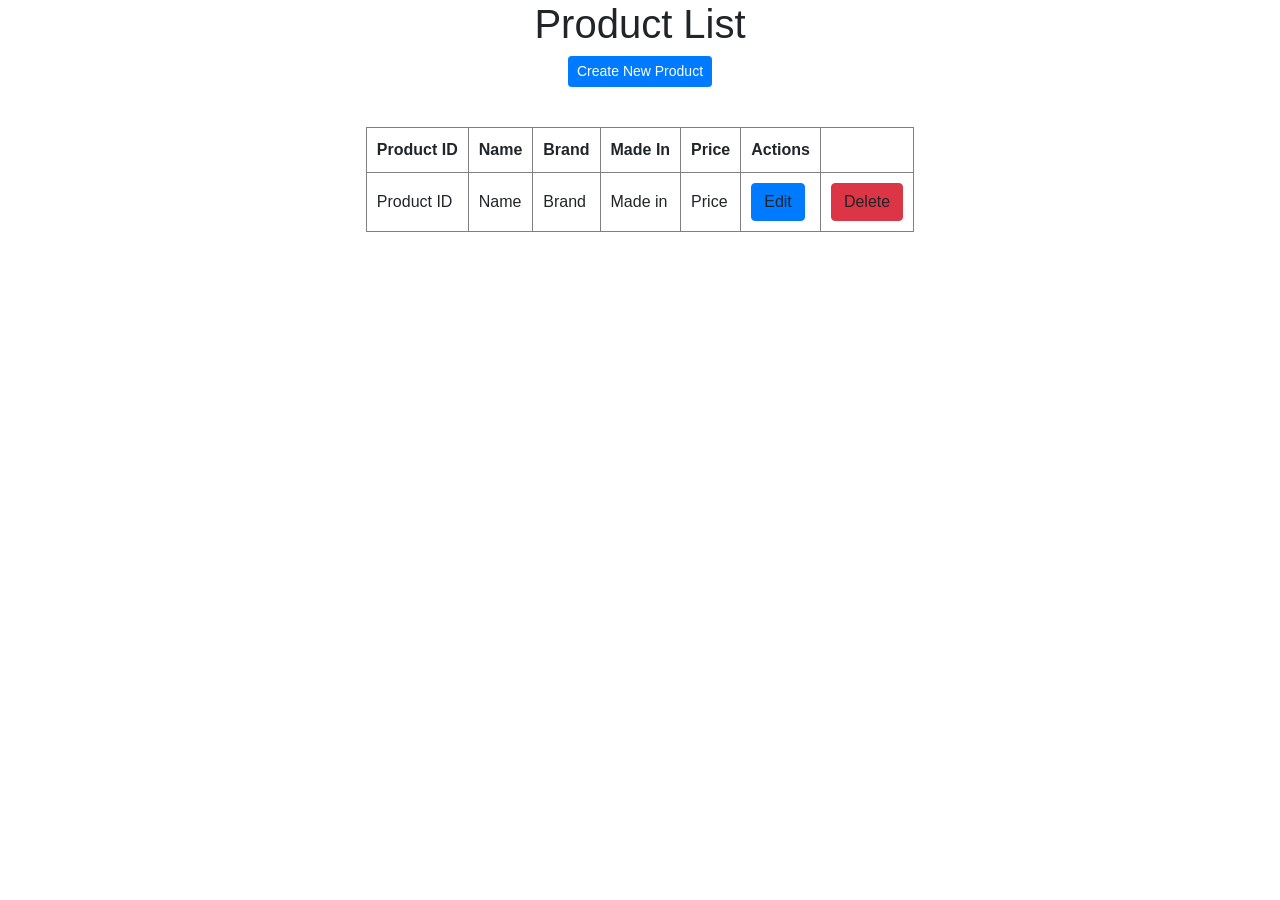
<file: CraftAngle/src/main/resources/templates/index.html>
<!DOCTYPE html>
<html xmlns="http://www.w3.org/1999/xhtml"
      xmlns:th="http://www.thymeleaf.org">
<head>
<meta charset="utf-8"/>
<title>Product Manager</title>
<link rel="stylesheet"
	href="https://stackpath.bootstrapcdn.com/bootstrap/4.1.3/css/bootstrap.min.css"
	integrity="sha384-MCw98/SFnGE8fJT3GXwEOngsV7Zt27NXFoaoApmYm81iuXoPkFOJwJ8ERdknLPMO"
	crossorigin="anonymous">
</head>
<body>
<div align="center">
    <h1>Product List</h1>
    <a href="/new" class="btn btn-primary btn-sm mb-3">Create New Product</a>
   
    <br/><br/>
    <table border="1" cellpadding="10">
        <thead>
            <tr>
                <th>Product ID</th>
                <th>Name</th>
                <th>Brand</th>
                <th>Made In</th>
                <th>Price</th>
                <th>Actions</th>
            </tr>
        </thead>
        <tbody>
            <tr th:each="product : ${listProducts}">
                <td th:text="${product.id}">Product ID</td>
                <td th:text="${product.name}">Name</td>
                <td th:text="${product.brand}">Brand</td>
                <td th:text="${product.madein}">Made in</td>
                <td th:text="${product.price}">Price</td>
                <td><a th:href="@{/edit/{id}(id=${product.id})}" class="btn btn-primary">Edit</a></td>
                <td><a th:href="@{/delete/{id}(id=${product.id})}" class="btn btn-danger">Delete</a></td>
            </tr>
            
        </tbody>
    </table>
</div>   
</body>
</html>
</file>
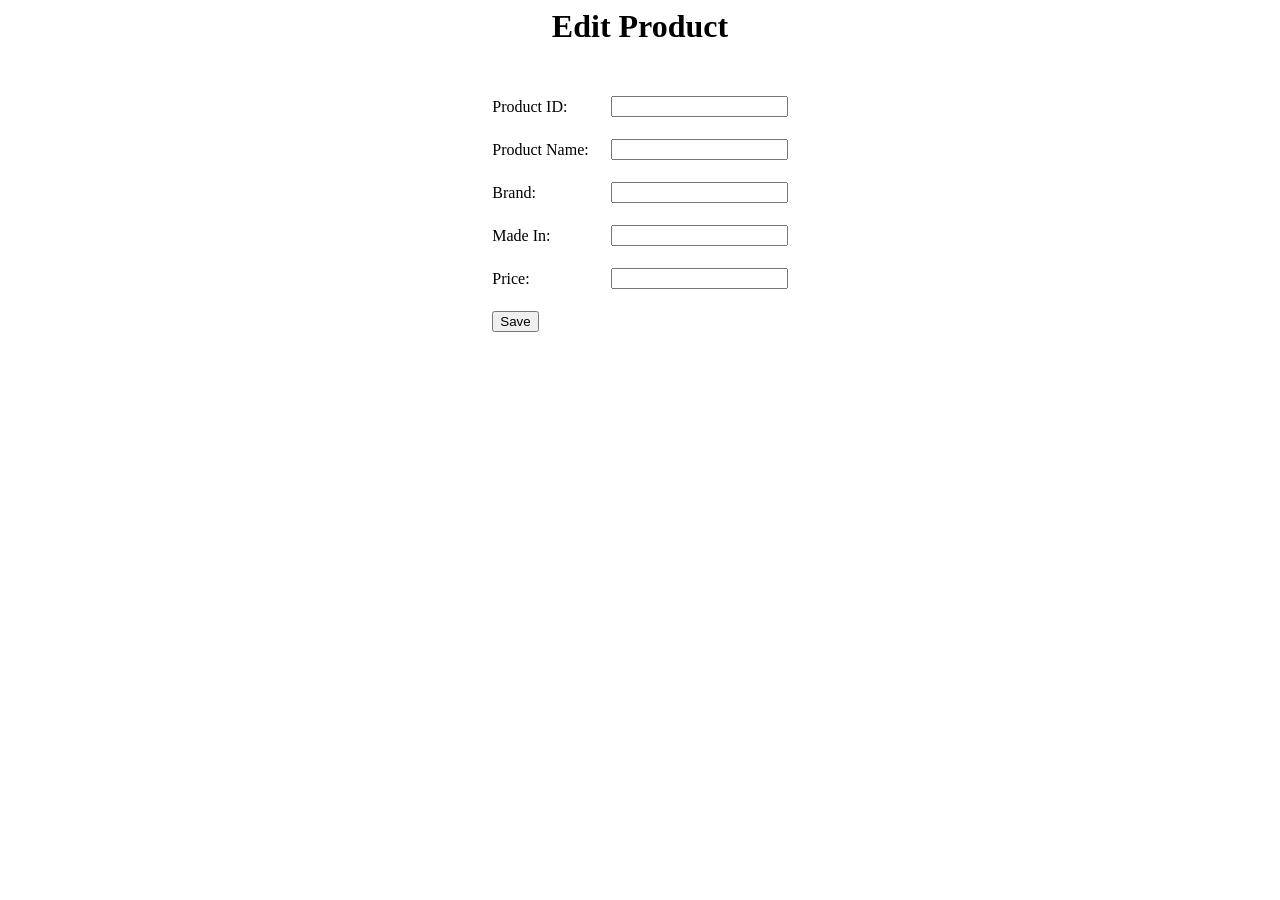
<file: CraftAngle/src/main/resources/templates/Edit.html>
<html xmlns="http://www.w3.org/1999/xhtml"
    xmlns:th="http://www.thymeleaf.org">
<head>
<meta charset="utf-8" />
<title>Edit Product</title>
</head>
<body>
    <div align="center">
        <h1>Edit Product</h1>
        <br />
        <form action="#" th:action="@{/save}" th:object="${product}"
            method="post">
 
            <table border="0" cellpadding="10">
                <tr>             
                    <td>Product ID:</td>
                    <td>
                        <input type="text" th:field="*{id}" readonly="readonly" />
                    </td>
                </tr>        
                <tr>             
                    <td>Product Name:</td>
                    <td>
                        <input type="text" th:field="*{name}" />
                    </td>
                </tr>
                <tr>
                    <td>Brand:</td>
                    <td><input type="text" th:field="*{brand}" /></td>
                </tr>
                <tr>
                    <td>Made In:</td>
                    <td><input type="text" th:field="*{madein}" /></td>
                </tr>
                <tr>
                    <td>Price:</td>
                    <td><input type="text" th:field="*{price}" /></td>
                </tr>                            
                <tr>
                    <td colspan="2"><button type="submit">Save</button> </td>
                </tr>
            </table>
        </form>
    </div>
</body>
</html>
</file>
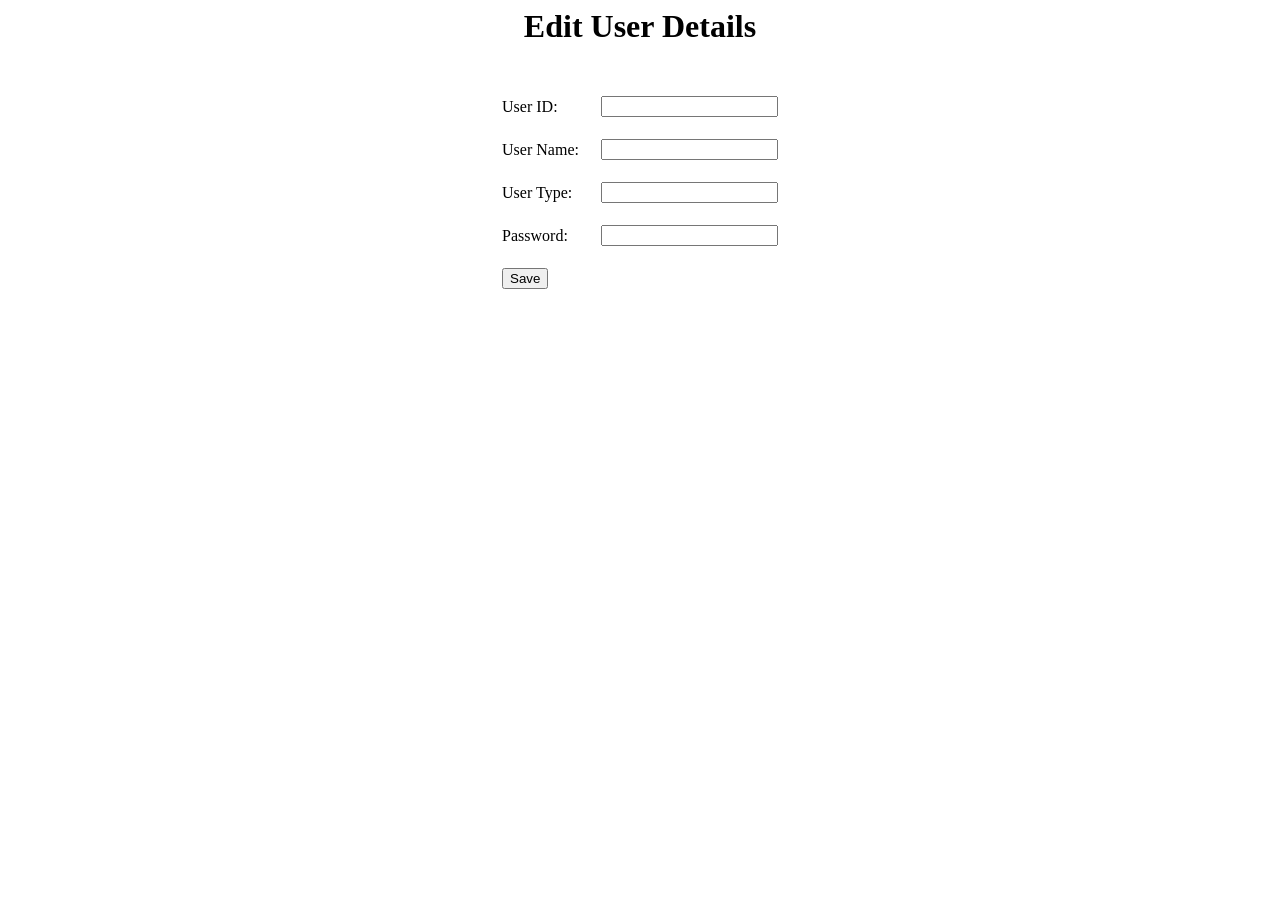
<file: CraftAngle/src/main/resources/templates/editUser.html>
<html xmlns="http://www.w3.org/1999/xhtml"
    xmlns:th="http://www.thymeleaf.org">
<head>
<meta charset="utf-8" />
<title>Edit User Details</title>
</head>
<body>
    <div align="center">
        <h1>Edit User Details</h1>
        <br />
        <form action="#" th:action="@{/saveUser}" th:object="${user}"
            method="post">
 
            <table border="0" cellpadding="10">
                <tr>             
                    <td>User ID:</td>
                    <td>
                        <input type="text" th:field="*{Id}" readonly="readonly" />
                    </td>
                </tr>        
                <tr>             
                    <td>User Name:</td>
                    <td>
                        <input type="text" th:field="*{firstName}" />
                    </td>
                </tr>
                <tr>
                    <td>User Type:</td>
                    <td><input type="text" th:field="*{Type}" /></td>
                </tr>
                <tr>
                    <td>Password:</td>
                    <td><input type="text" th:field="*{password}" /></td>
                </tr>                          
                <tr>
                    <td colspan="2"><button type="submit">Save</button> </td>
                </tr>
            </table>
        </form>
    </div>
</body>
</html>
</file>
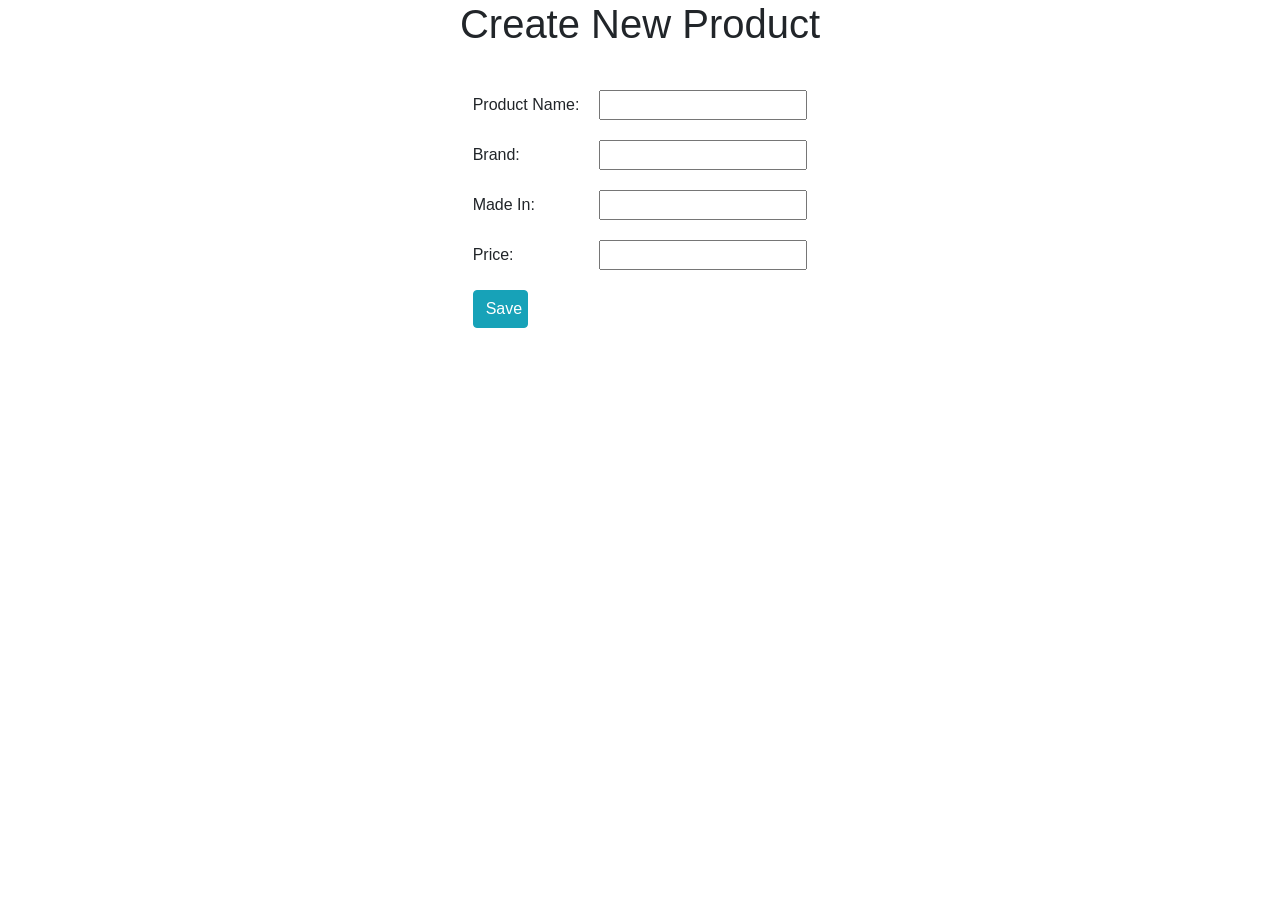
<file: CraftAngle/src/main/resources/templates/newproduct.html>
<!DOCTYPE html>
<html xmlns="http://www.w3.org/1999/xhtml"
    xmlns:th="http://www.thymeleaf.org">
<head>
<meta charset="utf-8" />
<title>Create New Product</title>
<link rel="stylesheet"
	href="https://stackpath.bootstrapcdn.com/bootstrap/4.1.3/css/bootstrap.min.css"
	integrity="sha384-MCw98/SFnGE8fJT3GXwEOngsV7Zt27NXFoaoApmYm81iuXoPkFOJwJ8ERdknLPMO"
	crossorigin="anonymous">
</head>
<body>
    <div align="center">
        <h1>Create New Product</h1>
        <br />
        <form action="#" th:action="@{/save}" th:object="${product}"
            method="post">
 
            <table border="0" cellpadding="10">
                <tr>
                    <td>Product Name:</td>
                    <td><input type="text" th:field="*{name}" /></td>
                </tr>
                <tr>
                    <td>Brand:</td>
                    <td><input type="text" th:field="*{brand}" /></td>
                </tr>
                <tr>
                    <td>Made In:</td>
                    <td><input type="text" th:field="*{madein}" /></td>
                </tr>
                <tr>
                    <td>Price:</td>
                    <td><input type="text" th:field="*{price}" /></td>
                </tr>                            
                <tr>
                    <td colspan="2"><button type="submit" class="btn btn-info col-2">Save</button> </td>
                </tr>
            </table>
        </form>
    </div>
</body>
</html>
</file>
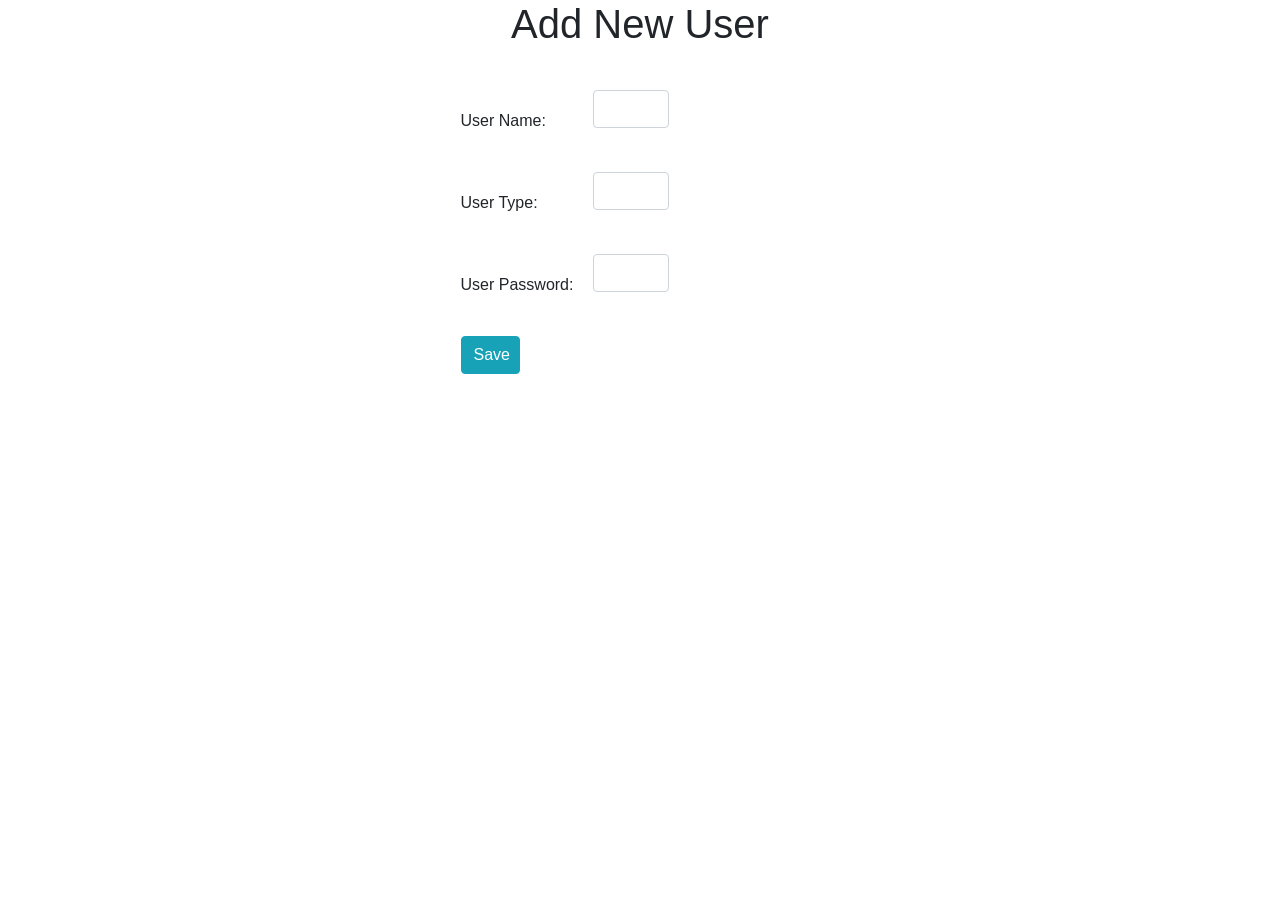
<file: CraftAngle/src/main/resources/templates/newUser.html>
<!DOCTYPE html>
<html xmlns="http://www.w3.org/1999/xhtml"
    xmlns:th="http://www.thymeleaf.org">
<head>
<meta charset="utf-8" />
<title>Add New User</title>
<link rel="stylesheet"
	href="https://stackpath.bootstrapcdn.com/bootstrap/4.1.3/css/bootstrap.min.css"
	integrity="sha384-MCw98/SFnGE8fJT3GXwEOngsV7Zt27NXFoaoApmYm81iuXoPkFOJwJ8ERdknLPMO"
	crossorigin="anonymous">
</head>
<body>
    <div align="center">
        <h1>Add New User</h1>
        <br />
        <form action="#" th:action="@{/saveUser}" th:object="${user}"
            method="post">
 
            <table border="0" cellpadding="10">
                <tr>
                    <td>User Name:</td>
                    <td><input type="text" th:field="*{firstName}" class="form-control mb-4 col-4"/></td>
                </tr>
                <tr>
                    <td>User Type:</td>
                    <td><input type="text" th:field="*{Type}" class="form-control mb-4 col-4"/></td>
                </tr>
                <tr>
                    <td>User Password:</td>
                    <td><input type="text" th:field="*{password}" class="form-control mb-4 col-4"/></td>
                </tr>                           
                <tr>
                    <td colspan="2"><button type="submit" class="btn btn-info col-2">Save</button> </td>
                </tr>
            </table>
        </form>
    </div>
</body>
</html>
</file>
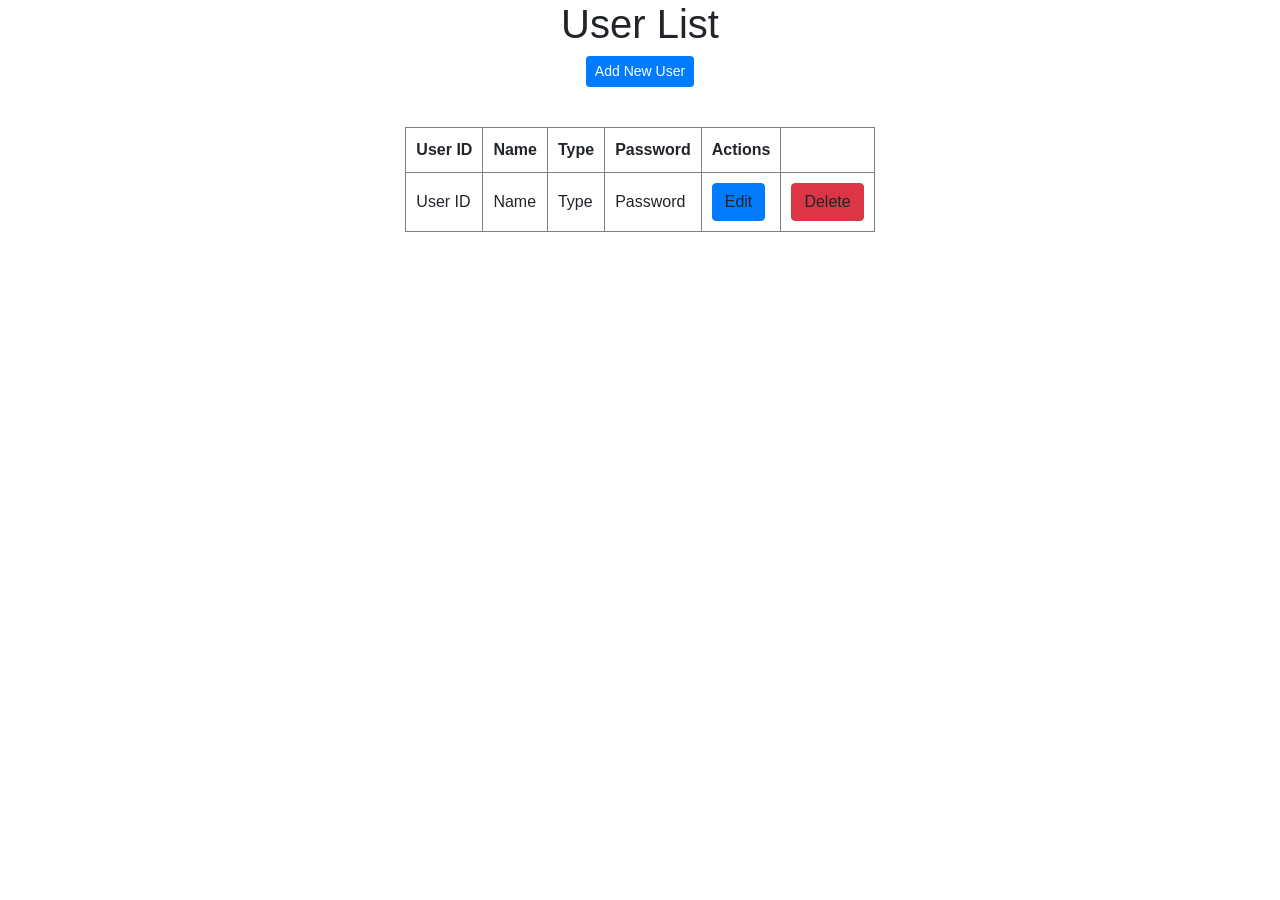
<file: CraftAngle/src/main/resources/templates/UserIndex.html>
<!DOCTYPE html>
<html xmlns="http://www.w3.org/1999/xhtml"
      xmlns:th="http://www.thymeleaf.org">
<head>
<meta charset="utf-8"/>
<title>User Details</title>
<link rel="stylesheet"
	href="https://stackpath.bootstrapcdn.com/bootstrap/4.1.3/css/bootstrap.min.css"
	integrity="sha384-MCw98/SFnGE8fJT3GXwEOngsV7Zt27NXFoaoApmYm81iuXoPkFOJwJ8ERdknLPMO"
	crossorigin="anonymous">
</head>
<body>
<div align="center">
    <h1>User List</h1>
    <a href="/new1"  class="btn btn-primary btn-sm mb-3">Add New User</a>
   
    <br/><br/>
    <table border="1" cellpadding="10">
        <thead>
            <tr>
                <th>User ID</th>
                <th>Name</th>
                <th>Type</th>
                <th>Password</th>
                <th>Actions</th>
            </tr>
        </thead>
        <tbody>
            <tr th:each="user : ${listUsers}">
                <td th:text="${user.Id}">User ID</td>
                <td th:text="${user.firstName}">Name</td>
                <td th:text="${user.Type}">Type</td>
                <td th:text="${user.password}">Password</td>
           
                <td><a th:href="@{/edit1/{Id}(Id=${user.Id})}" class="btn btn-primary">Edit</a></td>
                <td><a th:href="@{/delete1/{Id}(Id=${user.Id})}" class="btn btn-danger">Delete</a></td>
            </tr>
            
        </tbody>
    </table>
</div>   
</body>
</html>
</file>
